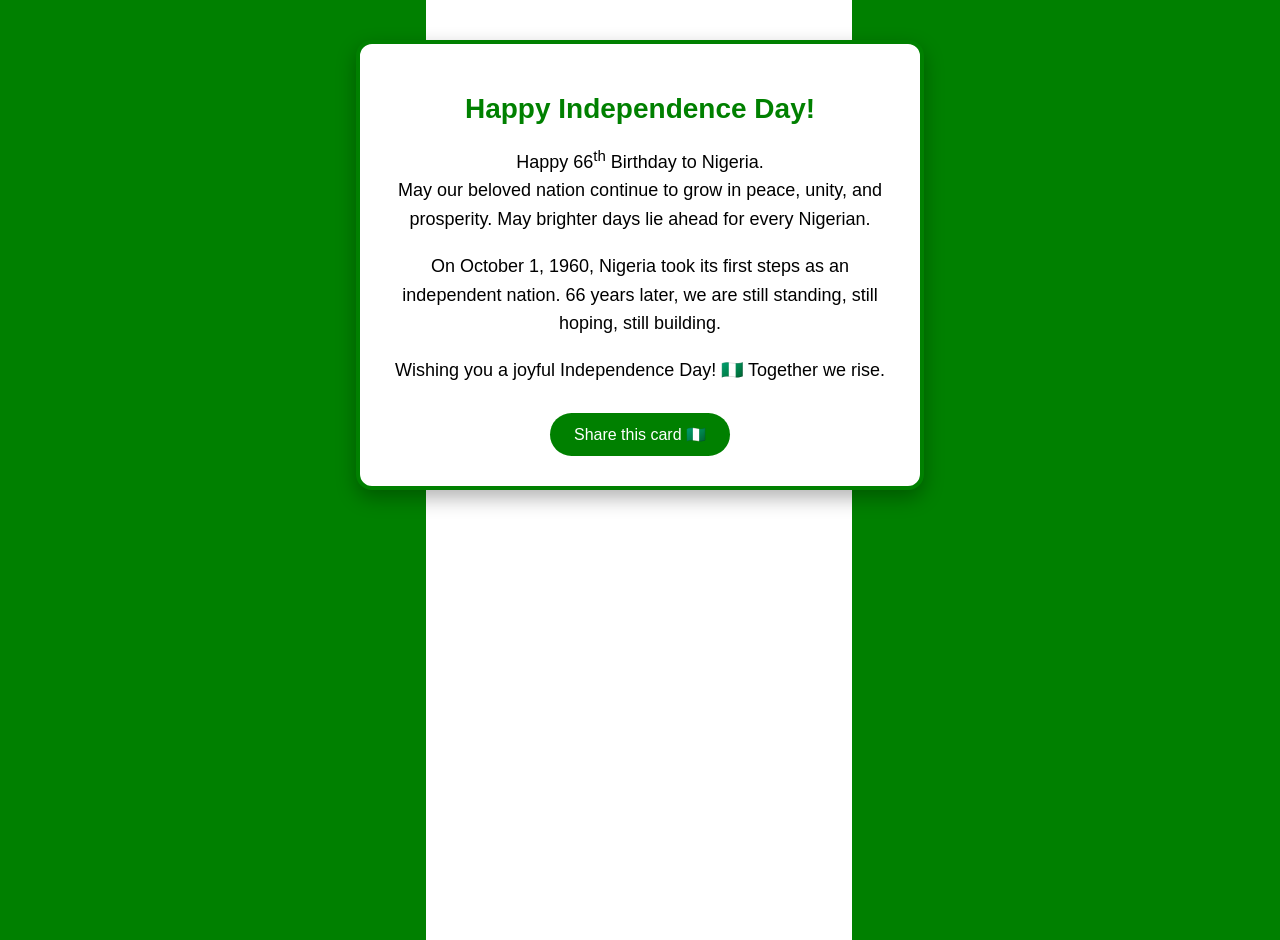
<file: index.html>
<!DOCTYPE html>
<html>
  <head>
    <title>greeting card</title>
    <meta charset="utf-8">
    <link rel="stylesheet" href="Styles.css">
  </head>
  <body>
    <div class="card">
      <h1> Happy Independence Day!</h1>
      <p class="message">Happy 66<sup>th</sup> Birthday to Nigeria.<br>
        May our beloved nation continue to grow in peace, unity, and prosperity. May brighter days lie ahead for every Nigerian.</p>
    <div class="card-link">
      <p>On October 1, 1960, Nigeria took its first steps as an independent nation. 66 years later, we are still standing, still hoping, still building.</p>
<p>Wishing you a joyful Independence Day! 🇳🇬 Together we rise.</p>
      <button id="shareBtn">Share this card 🇳🇬</button>
    </div>
    </div>
<script>
document.getElementById("shareBtn").onclick = function () {
  if (navigator.share) {
    navigator.share({
      title: "Happy Independence Day!",
      text: "Wishing you a joyful Independence Day! 🇳🇬",
      url: window.location.href
    });
  } else {
    alert("Copy this link to share: " + window.location.href);
  }
};
</script>
  </body>
</html>
</file>
<file: Styles.css>
body {
  margin: 0;
  min-height: 100vh;
  background: linear-gradient(to right, green 33.3%, white 33.3% 66.6%, green 66.6%);
  font-family: Arial, sans-serif;
}

.card {
  max-width: 500px;
  margin: 40px auto;
  padding: 30px;
  background: white;
  border: 4px solid green;
  border-radius: 16px;
  text-align: center;
  box-shadow: 0 8px 20px rgba(0, 0, 0, 0.3);
}

.card h1 {
  color: green;
  font-size: 28px;
}

.card p {
  color: black;
  font-size: 18px;
  line-height: 1.6;
}
.card {
  animation: fadeUp 1s ease-out;
}

@keyframes fadeUp {
  from {
    opacity: 0;
    transform: translateY(20px);
  }
  to {
    opacity: 1;
    transform: translateY(0);
  }
    }
#shareBtn {
  margin-top: 10px;
  padding: 12px 24px;
  background: green;
  color: white;
  border: none;
  border-radius: 25px;
  font-size: 16px;
  cursor: pointer;
}

#shareBtn:active {
  transform: scale(0.96);
}
</file>
